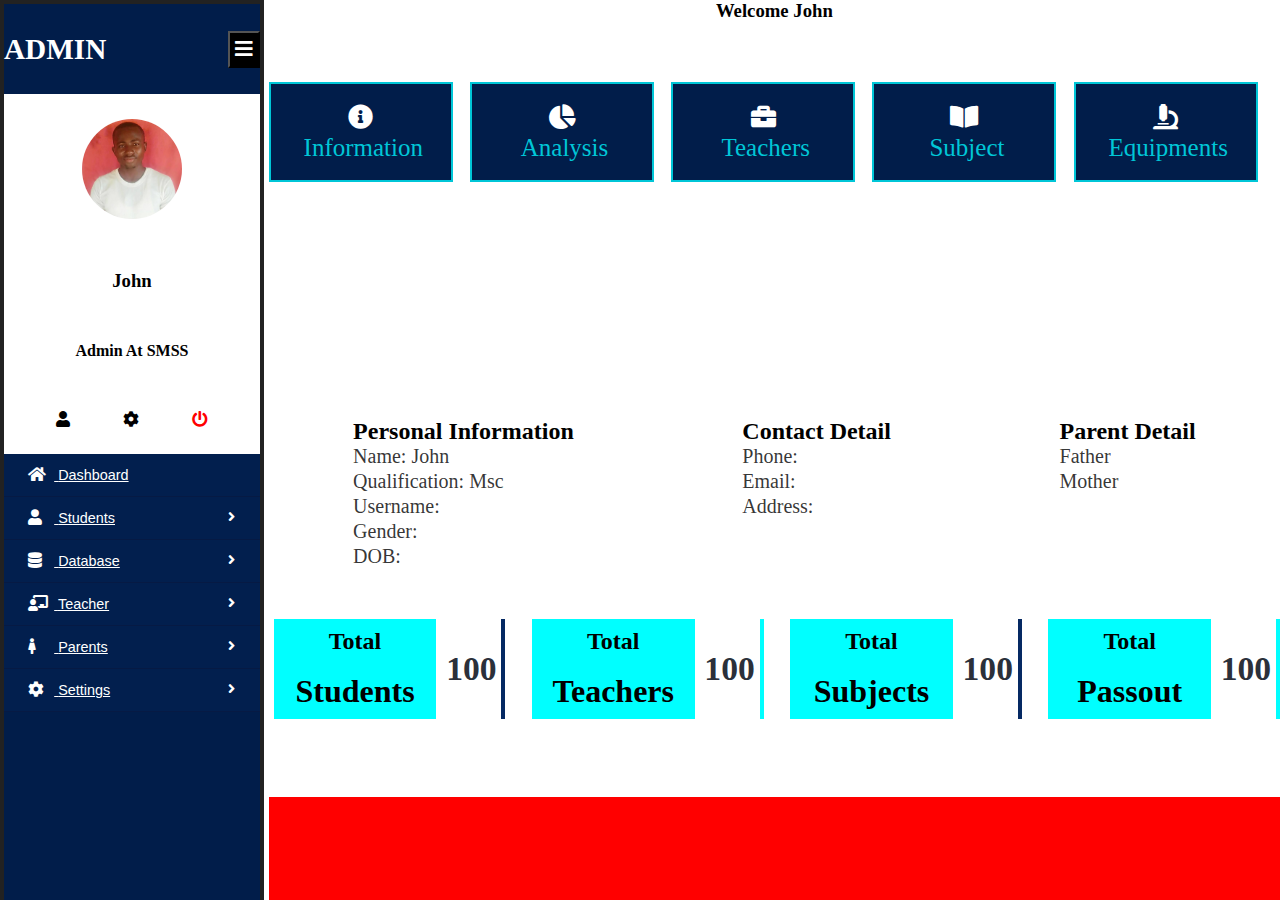
<file: index.html>
<!DOCTYPE html>
<html lang="en">
<head>
	<meta charset="UTF-8">
	<meta name="viewport" content="width=device-width, initial-scale=1.0">
	<title>Home page</title>
	<link rel="stylesheet" type="text/css" href="styles.css">
	<link rel="stylesheet" href="final/fontawesome-free-5.12.0-web/css/all.min.css">
</head>
<body>
	<div class="sidebar">
		<div class="status">
			<h3 class="name">admin</h3>
			<button class="sidebar-toggle"><i class="fas fa-bars"></i></button>
        </div>
        
		<div class="info">
			<div class="person-img">
				<img src="img/me.jpg" alt="admin" class="img">
			</div>
			<div class="person-name">
				<h3 class="name">john</h3>
			</div>
			<div class="person-work">
				<h4 class="work">admin at SMSS</h4>
			</div>
			<div class="down">
				<ul>
					<li><a class="tooltips" href="index.html"><span>Profile</span><i class="fas fa-user"></i></a></li>
                    <li><a class="tooltips" href="index.html"><span>Settings</span><i class="fas fa-cog"></i></a></li>
                    <li><a class="tooltips" href="logouts.php"><span>Log out</span><i class="fas fa-power-off"></i></a></li>
				</ul>
			</div>
        </div>
        <div class="menu">
                <ul id="menu">
                    <li><a href="home.php"><i class="fa fa-home"></i> <span>Dashboard</span></a></li>
                    <li id="menu-panel"><a href="#"><i class="fa fa-user"></i> <span>Students</span> <span
                                class="fa fa-angle-right" style="float: right"></span></a>
                        <ul id="menu-panel-sub">
                            <li id="menu-panel-li"><a href="home.php?ravi=student-information">Students
                                    Information</a></li>
                            <li id="menu-panel-boletim"><a href="home.php?ravi=add-student">Add Students</a></li>
                            <li id="menu-panel-li"><a href="calender.html">Delete Students</a></li>

                        </ul>
                    </li>
                    <li id="menu-panel"><a href="#"><i class="fa fa-database"></i> <span>Database</span> <span
                                class="fa fa-angle-right" style="float: right"></span></a>
                        <ul id="menu-panel-sub">
                            <li id="menu-panel-li"><a href="home.php?ravi=student-information">Database
                                    Information</a></li>
                            <li id="menu-panel-boletim"><a href="home.php?smss=add-table">Add Database</a></li>
                            <li id="menu-panel-li"><a href="calender.html">Edit Database</a></li>
                            <li id="menu-panel-li"><a href="calender.html">Delete Database</a></li>
                        </ul>
                    </li>

                    <li id="menu-panel"><a href="#"><i class="fa fa-chalkboard-teacher"></i> <span>Teacher</span> <span
                                class="fa fa-angle-right" style="float: right"></span></a>

                        <ul id="menu-panel-sub">
                            <li id="menu-panel-li"><a href="home.php?ravi=teacher-information">Teacher
                                    Information</a></li>
                            <li id="menu-panel-li"><a href="home.php?ravi=teacher-edit">Edit Teacher</a>
                            </li>
                            <li id="menu-panel-boletim"><a href="home.php?ravi=teacher-add">Add Teacher</a></li>
                            <li id="menu-panel-li"><a href="home.php?ravi=teacher-delete">Delete Teacher</a>
                            </li>

                        </ul>
                    </li>

                    <li id="menu-panel"><a href="#"><i class="fa fa-female"></i> <span>Parents</span> <span
                                class="fa fa-angle-right" style="float: right"></span></a>
                        <ul id="menu-panel-sub">
                            <li id="menu-panel-li"><a href="tabs.html">Parents Information</a></li>
                        </ul>
                    </li>
                    <li id="menu-panel"><a href="#"><i class="fa fa-cog"></i> <span>Settings</span> <span
                                class="fa fa-angle-right" style="float: right"></span></a>
                        <ul id="menu-panel-sub">
                            <li id="menu-panel-li"><a href="home.php?ravi=general-information">General
                                    Information</a></li>
                            <li id="menu-panel-li"><a href="home.php?ravi=edit-general-information">Edit
                                    General Information</a></li>
                        </ul>
                    </li>
                </ul>
            </div>
        </div>
        <!-- sidebar end -->

	<div class="container">
        <!-- header start -->
		<div class="header">
            <div class="welcome">
                <h3 class="name">welcome <span>john</span></h3>
            </div>
            <div class="section">
                <ul>
                    <li><i class="fas fa-info-circle"></i><a href="#section-1" class="anchor">information</a></li>
                    <li><i class="fas fa-chart-pie"></i><a href="#section-2" class="anchor">analysis</a></li>
                    <li><i class="fas fa-briefcase"></i><a href="#section-3" class="anchor">teachers</a></li>
                    <li><i class="fas fa-book-open"></i><a href="#section-4" class="anchor">subject</a></li>
                    <li><i class="fas fa-microscope"></i><a href="#section-5" class="anchor">equipments</a></li>
                </ul>
            </div>
        </div>
        <!-- header ends -->

		<div class="content">
            <div class="content-tab">
                <section class="tab current-section" id="section-1">
                    <div class="info-box">
                        <div class="box">
                        <h3>personal information</h3>
                        <p>Name: john</p>
                        <p>qualification: msc</p>
                        <p>username: </p>
                        <p>gender: </p>
                        <p>DOB: </p>
                    </div>
                    <div class="box">
                        <h3>contact detail</h3>
                        <p>phone: </p>
                        <p>email: </p>
                        <p>address: </p>
                    </div>
                    <div class="box">
                        <h3>parent detail</h3>
                        <p>father</p>
                        <p>mother</p>
                    </div>
                    </div>
                    <div class="widget-box">
                        <div class="widget">
                            <div class="left">
                                <h5>total</h5>
                                <h3>Students</h3>
                            </div>
                            <div class="right">
                                <label>100</label>
                            </div>
                        </div>
                         <div class="widget">
                            <div class="left">
                                <h5>total</h5>
                                <h3>teachers</h3>
                            </div>
                            <div class="right">
                                <label>100</label>
                            </div>
                        </div>
                         <div class="widget">
                            <div class="left">
                                <h5>total</h5>
                                <h3>Subjects</h3>
                            </div>
                            <div class="right">
                                <label>100</label>
                            </div>
                        </div>
                         <div class="widget">
                            <div class="left">
                                <h5>total</h5>
                                <h3>passout</h3>
                            </div>
                            <div class="right">
                                <label>100</label>
                            </div>
                        </div>
                    </div>
                </section>
                <section class="tab" id="section-2">
                    <div class="widget-box">
                        <div class="widget">
                            <div class="left">
                                <h5>total</h5>
                                <h3>Students</h3>
                            </div>
                            <div class="right">
                                <label>100</label>
                            </div>
                        </div>
                         <div class="widget">
                            <div class="left">
                                <h5>total</h5>
                                <h3>teachers</h3>
                            </div>
                            <div class="right">
                                <label>100</label>
                            </div>
                        </div>
                         <div class="widget">
                            <div class="left">
                                <h5>total</h5>
                                <h3>Subjects</h3>
                            </div>
                            <div class="right">
                                <label>100</label>
                            </div>
                        </div>
                         <div class="widget">
                            <div class="left">
                                <h5>total</h5>
                                <h3>passout</h3>
                            </div>
                            <div class="right">
                                <label>100</label>
                            </div>
                        </div>
                    </div>
                </section>
                <section class="tab" id="section-3">
                    <div class="table">
                        <table>
                            <thead>
                                <th>#</th>
                                <th>photo</th>
                                <th>first name</th>
                                <th>address</th>
                                <th>email</th>
                                <th>user name</th>
                                <th>password</th>
                            </thead>
                            <tbody>
                                <tr>
                                    <td>1</td>
                                    <td><img src="img/me.jpg" width="100px" alt=""></td>
                                    <td>onwe</td>
                                    <td>amechi</td>
                                    <td>$gnm</td>
                                    <td>bpsco</td>
                                    <td>12222</td>
                                </tr>
                                <tr>
                                    <td>1</td>
                                    <td><img src="img/meek.jpg" width="100px" alt=""></td>
                                    <td>onwe</td>
                                    <td>amechi</td>
                                    <td>$gnm</td>
                                    <td>bpsco</td>
                                    <td>12222</td>
                                </tr>
                                <tr>
                                    <td>1</td>
                                    <td><img src="img/vincet.jpg" width="100px" alt=""></td>
                                    <td>onwe</td>
                                    <td>amechi</td>
                                    <td>$gnm</td>
                                    <td>bpsco</td>
                                    <td>12222</td>
                                </tr>
                                <tr>
                                    <td>1</td>
                                    <td><img src="img/victor.jpg" width="100px" alt=""></td>
                                    <td>onwe</td>
                                    <td>amechi</td>
                                    <td>$gnm</td>
                                    <td>bpsco</td>
                                    <td>12222</td>
                                </tr>
                                <tr>
                                    <td>1</td>
                                    <td><img src="img/jide.jpg" width="100px"alt=""></td>
                                    <td>onwe</td>
                                    <td>amechi</td>
                                    <td>$gnm</td>
                                    <td>bpsco</td>
                                    <td>12222</td>
                                </tr>
                            </tbody>
                        </table>
                    </div>
                </section>
                <section class="tab" id="section-4">444</section>
                <section class="tab" id="section-5">555</section>
            </div>
        </div>
		<div class="footer"></div>
    </div>
    <script src="tut.js"></script>
</body>
</html>
</file>
<file: styles.css>
*{
    margin: 0;
    padding: 0;
}
body,html{
    box-sizing: border-box;
    width: 100%;
    height: 100vh;
}
.container{
    height: 100vh;
    width: 79%;
    float: right;
    display: grid;
    grid-gap: 3px;
    grid-template-columns: repeat(12, 1fr);
    grid-template-rows: auto 400px auto;
    grid-template-areas: "h h h h h h h h h h h h"
                         "c c c c c c c c c c c c"
                         "f f f f f f f f f f f f";
}
.increase{
  width: 95%;
}

/* HEADER */
.header{
    /* display: flex;
    flex-direction: column;
    justify-content: space-between; */
    text-align: center;
    text-transform: capitalize;
    grid-area: h;
}
.section{
  margin-top: 60px;
}
.section ul {
  /* display: flex;
  justify-content: space-between;
  align-items: center; */
  display: grid;
  grid-gap: 5px;
  grid-template-columns: repeat(auto-fit, minmax(140px,1fr));
  grid-template-rows: repeat(2 , 100px);
  width: 99%;
  list-style: none;
}
.section ul li{
  color: #00C6D7;
  border: 2px solid black;
  padding: 20px;
  width: 140px;
  text-align: center;
  border-color: #00C6D7;
  background: #011D4A;
}
.section ul li .fas{
  font-size: 25px;
  display: block;
  color: #fff;
  margin-bottom: 5px;
}
.section ul li:hover > a,
.section ul li:hover{
  background: #00C6D7;
  transition: .3s ease-in;
  color: #fff;
  transform: scale(1.1);
}
.section ul li a{
  color: #00C6D7;
  text-decoration: none;
  font-size: 25px;
  margin-left: 5px;
}

/* SIDEBAR START */
.sidebar {
position: fixed;
height: 100vh;
width: 20%;
left: 0;
top: 0;
border: 4px solid #222222;
/* overflow-y: scroll; */
z-index: 999;
}
.hide-sidebar{
  transform: translate(-220px);
}
.status{
    background: #011D4A;
    display: flex;
    justify-content: space-between;
    align-items: center;
    font-size: 25px;
    text-transform: uppercase;
    color: white;
    height: 10%;
}
.sidebar-toggle{
    padding: 5px;
    background: black;
    color: white !important;
    font-size: 20px;
    cursor: pointer;
}
.sidebar-toggle:hover{
  transition: .3s ease;
  transform: scale(1.2);
}
.info{
    display: flex;
    flex-direction: column;
    align-items: center;
    justify-content: space-around;
    height: 40%;
    background: #fff;
    text-transform: capitalize;
}
.person-img{
    height: 100px;
    width: 100px;
    border-radius: 50%;
}
.person-img .img{
    height: 100px;
    width: 100px;
    border-radius: 50%;
}
.down{
      width: 80%;
}
.down ul{
    display: flex;
    justify-content: space-around;
}
.down ul li{
    list-style: none;
}
a.tooltips {
  position: relative;
  display: inline;
}
a.tooltips span {
    position: absolute;
    width: 65px;
    color: #fff;
    background: #09367D;
    height:28px;
    line-height: 30px;
    text-align: center;
    visibility: hidden;
    font-size: 0.8em;
}
.tooltips .fas{
    color: #000;
}
.fa-power-off {
    color: red !important;
}
a.tooltips span:after {
  content: '';
  position: absolute;
  bottom: 100%;
  left: 50%;
  margin-left: -8px;
  width: 0; 
  height: 0;
  border-bottom: 8px solid #09367D;
  border-right: 8px solid transparent;
  border-left: 8px solid transparent;
}
a:hover.tooltips span {
  visibility: visible;
  opacity: 0.8;
  top: 30px;
  left: 50%;
  margin-left: -38px;
  z-index: 999;
}
#menu {
  list-style: none;
  margin: 0;
  padding: 0;
  margin-bottom: 20px;
  height: 50%;
}

#menu li {
  position: relative;
  margin: 0;
  border-bottom: 1px ridge rgba(6, 26, 68, 0.96);
  padding: 0;
  padding: 0;
}

#menu li ul {
  opacity: 0;
  height: 0px;
}

#menu li a {
font-style: normal;
font-weight: 400;
position: relative;
display: block;
padding: 13px 20px;
color: #fff;
white-space: nowrap;
z-index: 2;
background-color: #021F4E;
font-size:0.9em;
font-family: 'Roboto', sans-serif;
border:none;
border-left: 4px solid #021F4E;
}

#menu li a:hover {
  color: #ffffff;
  background-color:#002561;
  transition: color 250ms ease-in-out, background-color 250ms ease-in-out;
  border-left: 4px solid #00C6D7;
}

#menu li.active > a {
  background-color: #2b303a;
  color: #ffffff;
}

#menu ul li {
  background-color:#00C6D7; 
}

#menu ul {
  list-style-type: none;
  margin: 0;
  padding: 0;
}

#menu li ul {
  position: absolute;
  visibility: hidden;
  left: 100%;
  top: -5px; 
  background-color: #2b303a;
  box-shadow: 0px 0px 10px 0px rgba(0, 0, 0, 0.5);
  opacity: 0;
  transition: opacity 0.1s linear;
  border-top: 1px solid rgba(69, 74, 84, 0.7);
}

#menu li:hover > ul {
  visibility: visible;
  opacity: 1;
  z-index: 999;
}
#menu li li ul {
  right: 100%;
  visibility: hidden;
  top: -1px;
  opacity: 0;
  transition: opacity 0.1s linear;
}

#menu li li:hover ul {
  visibility: visible;
  opacity: 1;
  z-index: 999;
}

#menu .fa { 
    margin-right: 5px; 
}

.logo {
    width: 100%;
    padding: 14px 14px;
    box-sizing: border-box;
}
ul#menu i {
    font-size: 1.1em;
    margin-right: 6px;
	width: 10%;
}
ul#panel-sub {
    z-index: 999;
}
li#menu-panel{
 z-index: 999;
}
.fa-html5 {
  color: #fff;
  margin-left: 50px;
}
.menu {
    text-align: left;
    height: 50%;
    width: 100%;
    background: #011d4a;
}
/* SIDEBAR END */
.content{
grid-area: c;
overflow-y: scroll;
}
.content-tab section {
  display: none;
}
/* section one */
.current-section{
  display: block !important;
}
.info-box{
  display: flex;
  justify-content: space-around;
  align-items: flex-start;
  flex-wrap: wrap;
  margin-top: 25px;
}
.info-box .box{
  line-height: 25px;
  text-transform: capitalize;
}
.info-box .box h3{
  font-size: 1.5rem;
}
.info-box .box p{
  color: rgba(0, 0, 0, 0.8);
  font-size: 20px;
}
.widget-box{
  display: flex;
  justify-content: space-between;
  margin-top: 50px;
  /* display: grid;
  grid-gap: 5px;
  grid-template-columns: repeat(auto-fit,minmax(120px,1fr));
  grid-template-rows: repeat(auto , 100px); */
}
.widget-box .widget{
  display: flex;
  justify-content: space-around;
  width: 23%;
  height: 100px;
}
.widget-box .widget:nth-child(1),
.widget-box .widget:nth-child(3){
  border-right: 4px solid #052963;
 
}
.widget-box .widget:nth-child(2),
.widget-box .widget:nth-child(4){
  border-right: 4px solid cyan;
}
.widget-box .widget .left{
  width: 70%;
  text-align: center;
  text-transform: capitalize;
  display: flex;
  flex-direction: column;
  align-items: center;
  justify-content: space-around;
}
.widget-box .widget .left:nth-child(1),
.widget-box .widget .left:nth-child(3){
  background: cyan
}
.widget-box .widget .left:nth-child(2),
.widget-box .widget .left:nth-child(4){
  background: #052963;
}
.widget-box .widget .left h5{
  font-size: 1.5rem;
}
.widget-box .widget .left h3{
  font-size: 2rem;
}
.widget-box .widget .right{
  text-align: center;
  text-transform: capitalize;
  display: flex;
  flex-direction: column;
  align-items: center;
  justify-content: space-around;
}
.widget-box .widget .right label{
  font-size: 2.1rem;
  font-weight: bold;
  color: #2b303a;
}
/* section three */
.table table{
  width: 100%;
  margin: 0 auto;
  text-transform: capitalize;
    color: black;

}

.table thead {
    width: 100%;
    box-shadow: 1px 4px 15px black;
}

tr {
    text-align: center;
    padding: 8px;
}

th {
    text-align: center;
    padding: 8px;
}

tr:nth-child(even),
table tbody thead>tr {
    background-color: #ccc;
}

td {
    padding-top: 10px;
    align-items: center;
}
.table table tr {
  border: 1px solid dotted white;
  border-collapse: collapse;
  padding: 20px;
}
th{
  background: purple;
  padding: 30px;
} 
/* END CONTENT */
.footer{
background: red;
grid-area: f;
}
</file>
